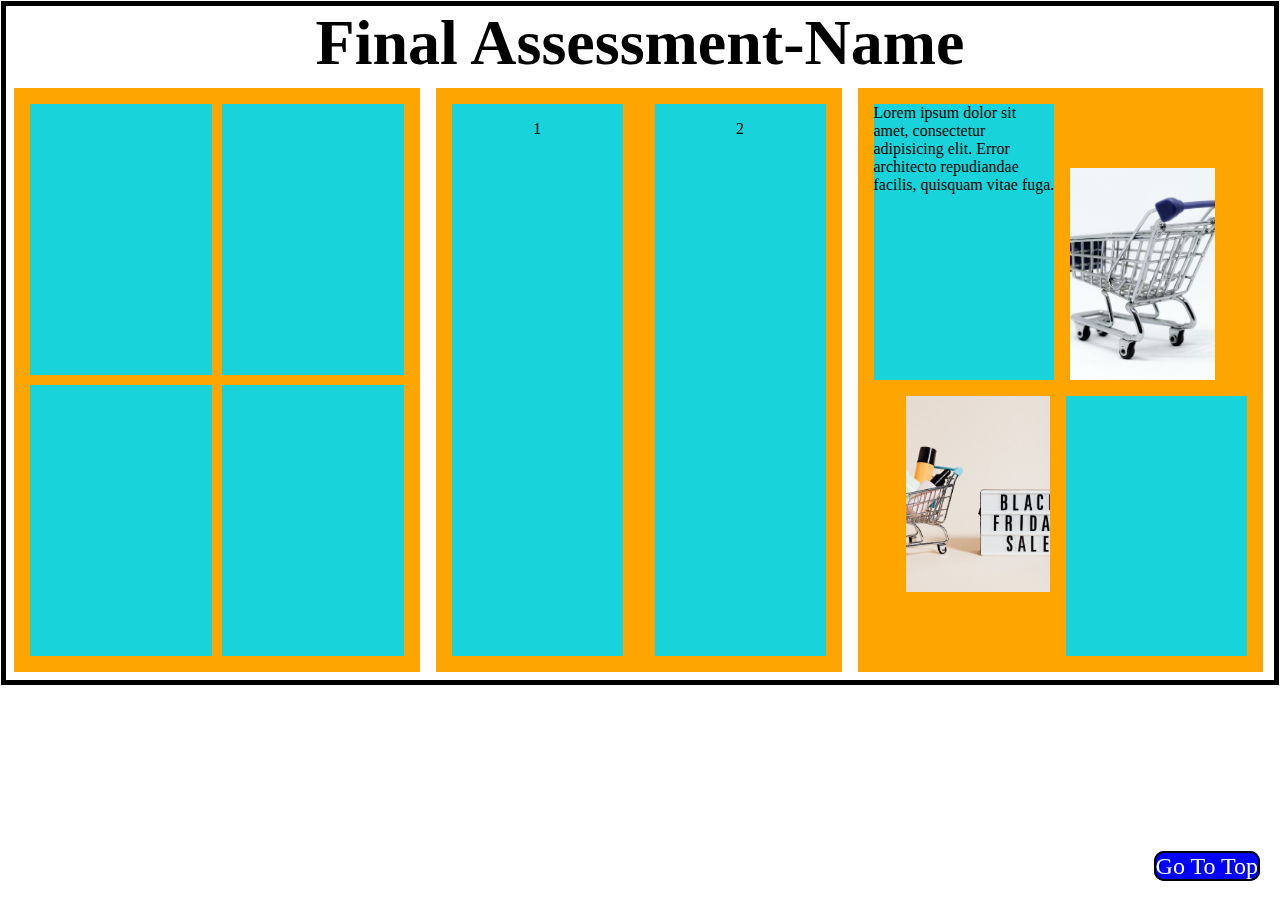
<file: test.html>
<!DOCTYPE html>
<html lang="en">

<head>
    <meta charset="UTF-8">
    <meta http-equiv="X-UA-Compatible" content="IE=edge">
    <meta name="viewport" content="width=device-width, initial-scale=1.0">
    <title>Box_testing</title>
    <link rel="stylesheet" href="css/box_style.css">

</head>

<body id="top">

    <div class="heading">
        Final Assessment-Name
    </div>
    <div class="button">
        <a class="bottom_button" href="#top">Go To Top</a>
    </div>

    <div class="outerframe">
        <div class="box a">
            <div class="a_upper">
                <div class="inner b1">

                </div>
                <div class="inner b2">

                </div>
            </div>

            <div class="a_upper">
                <div class="inner b1_1">

                </div>
                <div class="inner b2_2">

                </div>
            </div>

        </div>
        <div class="box b">
            <div class="inner b4">
                1
            </div>
            <div class="inner b5">
                2
            </div>

        </div>

        <div class="box c">
            <div class="c_upper">
                <div class="first">
                    Lorem ipsum dolor sit amet, consectetur adipisicing elit. Error architecto repudiandae facilis,
                    quisquam vitae fuga.
                </div>
                <div class="second">
                    <img src="images/pexels-emirkhan-bal-953862.jpg" class="upper_right_img" alt="service unavailable">
                </div>
            </div>
            <div class="c_lower">
                <div class="third">
                    <img src="images/pexels-karolina-grabowska-5632379.jpg" class="lower_left_img"
                        alt="service unavailable">

                </div>
                <div class="fourth">

                </div>
            </div>



        </div>
    </div>



</body>

</html>
</file>
<file: css/box_style.css>
body{ 
    border: 5px solid black;
   
    margin: 1px;
}
.heading{
    font-size: 4rem;
    text-align: center;
    font-weight: bold;
}
.outerframe{
   height: 600px;
    display: flex;
   flex-direction: row;
   
}

.box{
  
    width: 32%;
    margin: 0.5em;
    background-color: orange;
   
}
.a{ 
    display: flex;
    flex-direction: row;
    flex-wrap: wrap;
}
.b{ text-align: center;
    display: flex;
    flex-direction: row;
}

.c{
    display: flex;
    flex-direction: row;
    flex-wrap: wrap;
}
.a_upper{
    width: 100%;
    display: flex;
    flex-direction: row;
}
.c_upper,.c_lower{
    height: 50%;
    width: 100%;
    display: flex;
    flex-direction: row;
}
.inner{
    margin: 1em;
    background-color: rgb(24, 212, 218); 
}
.b4,.b5{
    width: 50%;
    padding: 1rem;
}
.b1{
    margin: 1em 5px 5px 1em;
width: 50%;

}
.b2{
    margin: 1em 1rem 5px 5px;
    width: 50%;
}
.b1_1{
    margin:5px 5px 1rem 1rem;
width: 50%;

}
.b2_2{
    margin: 5px 1rem 1rem 5px;
    width: 50%;
}
.b3{
    width:100%;
}
.first{
    width: 50%;
    margin-left: 1em;
    margin-top: 1em;
    background-color: rgb(24, 212, 218);
}
.upper_right_img,.lower_left_img{
    width: 100%;
    height: 100%;
    object-fit: cover;
}
.second{
    width: 40%;
    padding-top: 5em;
    padding-right: 3em;
    padding-bottom: 0em;
    padding-left: 1em;
    
}
.third{
    width: 40%;
    padding-top: 1em;
    padding-right: 0em;
    padding-left: 3em;
    padding-bottom: 5em;
   
}
.fourth{
    width: 50%;
    margin: 1em;
    background-color: rgb(24, 212, 218);
}
a{
    text-decoration: none;
}
.button
{    margin-right: 20px;
    margin-bottom: 20px;
    position: fixed;
    bottom: 0px;
    right: 0px;

}
.bottom_button{
    border-radius: 10px;
    border: 2px solid black;
    font-size: 1.5rem;
    background-color: blue;
    color: white;
} 
@media (max-width: 768px){
    .body{
        height: 2000px;
    }
    .heading{
        font-size: 2rem;
    }
    .outerframe{
        
        flex-wrap: wrap;
    }
    .box{
       
        height: 600px;
        width: 100%;
    }
    .b{ 
     flex-wrap: wrap;
        
       
    }
    .b1{
        margin: 1.8em 10px 5px 1.5em;
    
    }
    .b2{
        margin: 1.8em 1.5em 5px 5px;
        width: 50%;
    }
    .b1_1{
        margin:0px 10px 3rem 1.5rem;
    width: 50%;
    
    }
    .b2_2{
        margin: 0px 1.5rem 3rem 5px;
        width: 50%;
    }
    .b4,.b5{
      
        width: 100%;
    }
    .b5{
        padding-top: 5rem;
    }

    .second,.third{
        width: 43%;
    }
}
</file>
